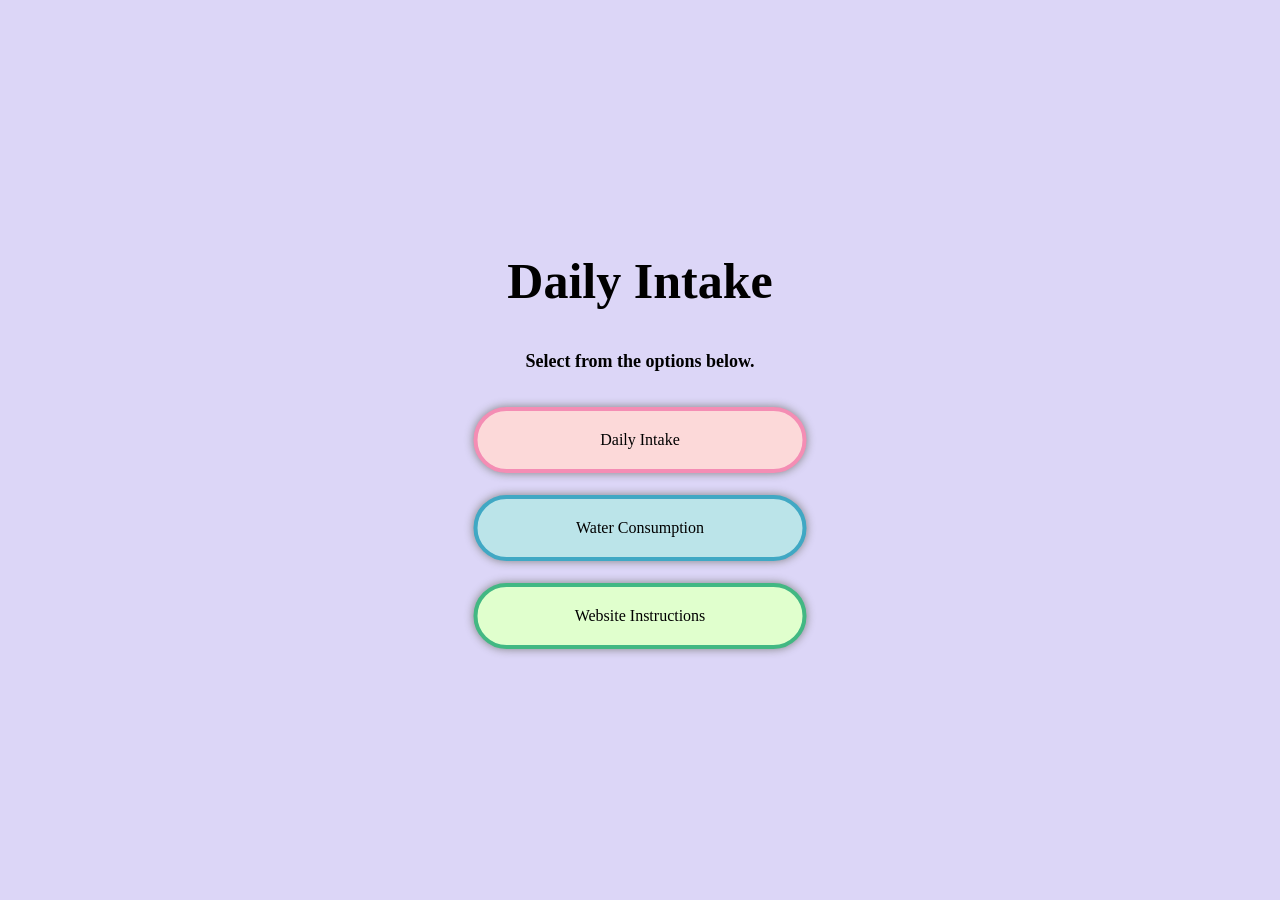
<file: index.html>
<!DOCTYPE html>
<html lang="en">
<head>
    <meta charset="UTF-8">
    <meta name="viewport" content="width=device-width, initial-scale=1.0">
    <link rel="stylesheet" href="styleHome.css">
    
    <title>Food Intake: Home Page</title>
</head>

<body>
    <section>

        <h1 id="mainTitle">Daily Intake</h1>
        <h2 id="description"></h2>
        
        <div class="buttons-container">
        
            <button class="buttons" id="button1" onclick="dailyPage()">
                <h3></h3>
            </button>

            <button class="buttons" id="button2" onclick="waterPage()">
                <h3></h3>
            </button>

            <button class="buttons" id="button3" onclick="aboutPage()">
                <h3></h3>
            </button>
        </div>

        <h4 id="creator1"></h4>

    </section>
    
    <script src="scriptHome.js"></script>

</body>
</html>
</file>
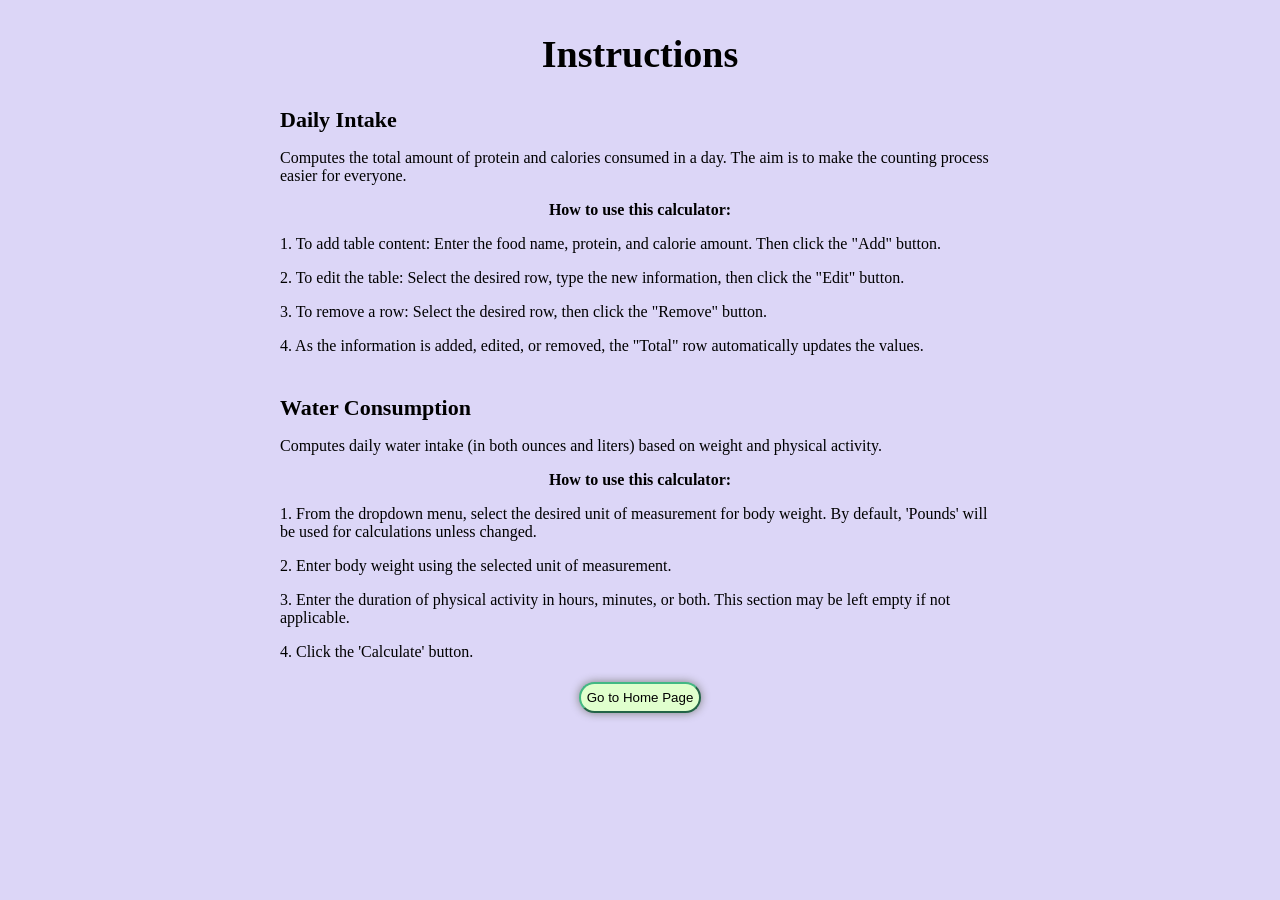
<file: indexAbout.html>
<!DOCTYPE html>
<html lang="en">
<head>
    <meta charset="UTF-8">
    <meta name="viewport" content="width=device-width, initial-scale=1.0">
    <title>Instructions</title>
    <link rel="stylesheet" href="styleAbout.css">
</head>

<script>
    function homePage(){
    window.location.href = 'index.html';
    }

    function creatorMessage(){
        message = document.getElementById("message").value;
        alert("thank you for visiting this website :)");
    }
</script>

<body>
    <section>
        <h1>Instructions</h1>

        <div class="daily-intake">
            <h2>Daily Intake</h2>

            <p>Computes the total amount of protein and calories consumed in a day.
                The aim is to make the counting process easier for everyone.
            </p>
    
            <p>
                <p class="how"><strong>How to use this calculator:</strong></p>

                <p>
                    1. To add table content: Enter the food name, protein, and calorie amount. Then click the "Add" button.
                </p>

                <p>
                    2. To edit the table: Select the desired row, type the new information, then click the "Edit" button.
                </p>

                <p>
                    3. To remove a row: Select the desired row, then click the "Remove" button.
                </p>
                
                <p>
                    4. As the information is added, edited, or removed, the "Total" row automatically updates the values.
                </p>
            </p>
        </div>

        <div class="water-intake">
            <h2>Water Consumption</h2>

            <p>Computes daily water intake (in both ounces and liters) based on weight and physical activity.
            </p>
    
            <p>
                <p class="how"><strong>How to use this calculator:</strong></p>

                <p>
                    1. From the dropdown menu, select the desired unit of measurement for body weight.
                    By default, 'Pounds' will be used for calculations unless changed.
                </p>

                <p>
                    2. Enter body weight using the selected unit of measurement.
                </p>

                <p>
                    3. Enter the duration of physical activity in hours, minutes, or both. This section may be left empty if not applicable. 
                </p>
                
                <p>
                    4. Click the 'Calculate' button.
                </p>
            </p>

        </div>

        <div class="button-container">
            <button onclick="homePage();">Go to Home Page</button>
        </div>
    </section>
</body>
</html>
</file>
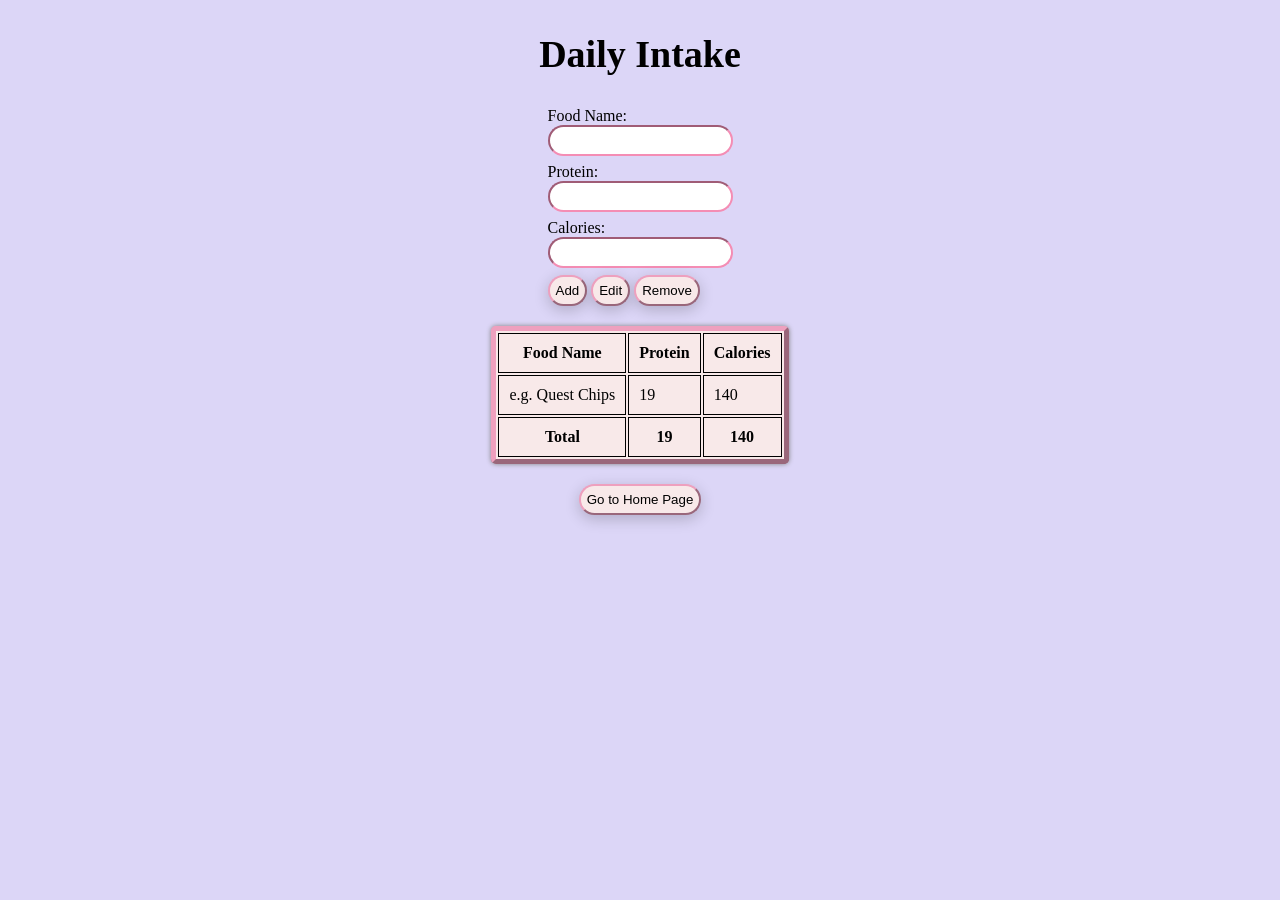
<file: indexDaily.html>
<!DOCTYPE html>
<html lang="en">
<head>
    <meta charset="UTF-8">
    <meta name="viewport" content="width=device-width, initial-scale=1.0">
    <title>Daily Intake</title>
    <link rel="stylesheet" href="styleDaily.css">
</head>

<body>
    <section>
        <h1>Daily Intake</h1>

        <div class="container">

            <div class="tab tab-2">
                Food Name:<input type="text" name="fname" id="fname">
                Protein:<input type="number" name="protein" id="protein">
                Calories:<input type="number" name="calories" id="calories">

                <button onclick="addHtmlTableRow();">Add</button>
                <button onclick="editHtmlTableSelectedRow();">Edit</button>
                <button onclick="removeSelectedRow();">Remove</button>
            </div>

            <div class="tab tab-1">
                <table id="table" border="1">
                    <thead>
                        <tr>
                            <th>Food Name</th>
                            <th>Protein</th>
                            <th>Calories</th>
                        </tr>
                    </thead>
                    <tbody id="tbody">
                        <!-- Rows will be inserted here -->
                        <tr>
                            <td>e.g. Quest Chips</td>
                            <td>19</td>
                            <td>140</td>
                        </tr>
                    </tbody>
                    <tfoot id="tfoot">
                        <tr>
                            <th>Total</th>
                            <th id="total-protein">0</th>
                            <th id="total-calories">0</th>
                        </tr>
                    </tfoot>
                </table>
            </div>

        </div>

        <div class="button-container">
            <button onclick="homePage();">Go to Home Page</button>
        </div>
        
    </section>

    <script src="scriptDaily.js"></script>
</body>
</html>
</file>
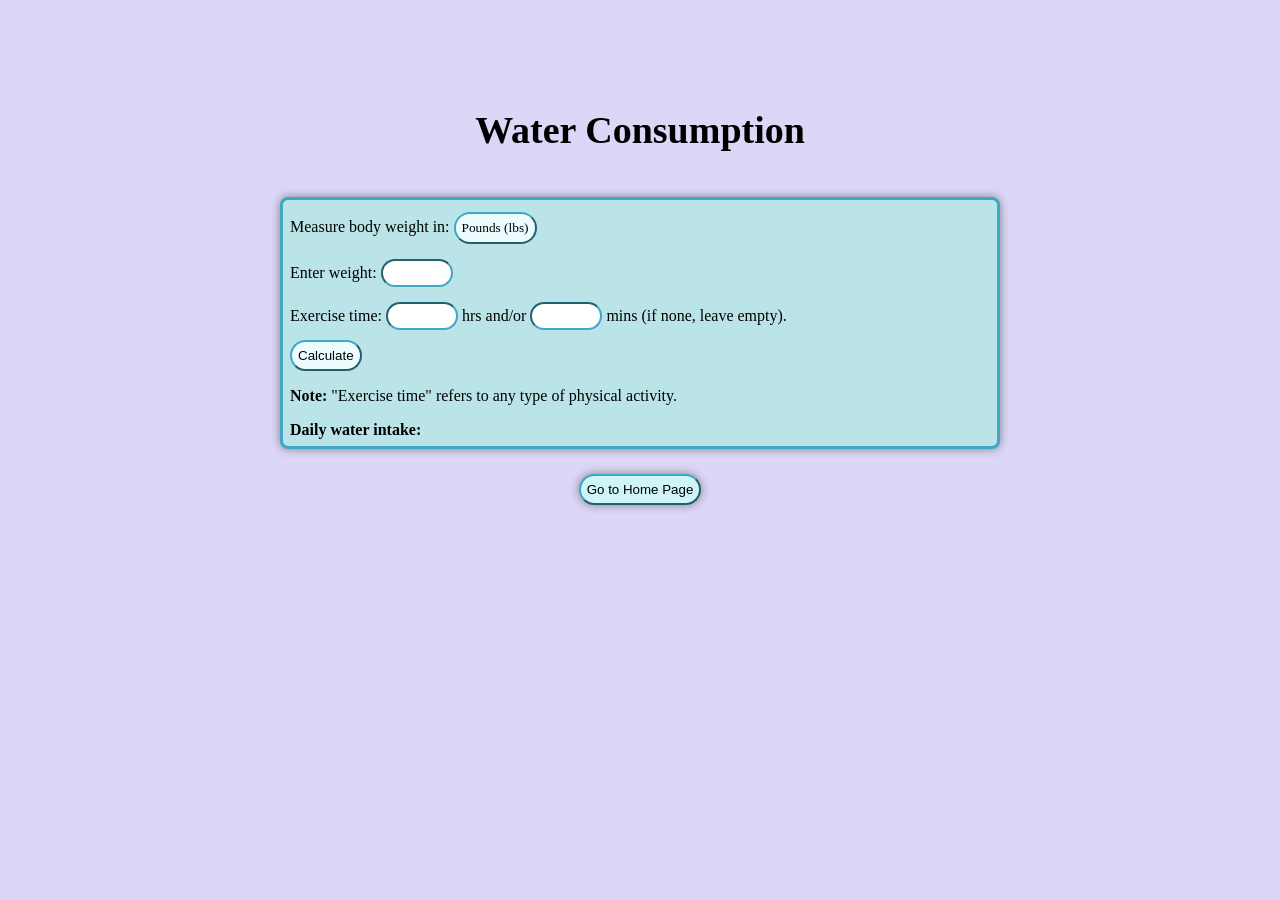
<file: indexWater.html>
<!DOCTYPE html>
<html lang="en">
<head>
    <meta charset="UTF-8">
    <meta name="viewport" content="width=device-width, initial-scale=1.0">
    <title>Water Consumption</title>
    <link rel="stylesheet" href="styleWater.css">
</head>

<body>

    <h1>Water Consumption</h1>

    <section class="container">

        <div class="general">
            <div class="dropdown-div">
                <label>Measure body weight in:</label>
                <div class="dropdown">
                    <button id="dropdown-button">Pounds (lbs)</button>
                    <select class="options" id="options" onchange="dropdownOptions();">
                        <option value="lbs">Pounds (lbs)</option>
                        <option value="kgs">Kilos (kgs)</option>
                    </select>
                </div>
            </div>
    
            <div class="weight-input">
                <label>Enter weight:</label>
                <input type="text" id="weight-input">
            </div>
    
            <div class="exercise-time">
                <label>Exercise time: </label>
                <input type="text" id="exercise-time-hrs">
                <span class="indicator">hrs and/or</span>
                <input type="text" id="exercise-time-mins">
                <span class="indicator">mins (if none, leave empty).</span>
            </div>
    
            <div id="calculate-button">
                <button class="calculate-button">Calculate</button>
            </div>
    
            <div class="note">
                <p><strong>Note:</strong> "Exercise time" refers to any type of physical activity.</p>
            </div>
    
            <div class="total-oz" id="total-oz">
                <label><strong>Daily water intake:</strong></label>
                <span id="result"></span>
                <span id="oz"></span>
            </div> 
        </div>

        <div class="button-container">
            <button class="home-button" onclick="homePage();">Go to Home Page</button>
        </div>
        
    </section>

    <script src="scriptWater.js"></script>
</body>
</html>
</file>
<file: styleHome.css>
section{
    height: auto;
    width: auto;
    position: absolute;
    top: 50%;
    left: 50%;
    transform: translate(-50%, -50%);
    padding: 20px;
}

h3{
    color: black;
}

button{
    font-family: Segoe UI;
    font-size: medium;
}

.buttons-container{
    display: flex;
    flex-direction: column;
    align-items: center;
    padding: 20px;
    gap: 22px;
}

.buttons{
    text-align: center;
    border-radius: 50px;
    border-style: solid;
    border-width: 4px;
    padding: 20px;
    width: 37vh;
    filter: drop-shadow(0 0 5px grey);
    transition: 0.5s;
}

.buttons:hover{
    transform:scale(1.3);
    z-index: 2;
}

#button1{
    background: #fcd9d9;
    border-color: #f48db4;
}

#button2{
    background: #bbe4e9;
    border-color: #40a8c4;
}

#button3{
    background: #e0ffcd;
    border-color: #42b883;
}

h1{
    text-align: center;
    font-size: 50px;
    color: black;
}

h2{
    text-align: center;
    font-size: 18px;
    color: black;
}

h3{
    text-align: center;
    color: black;
}

h4{
    text-align: center;
    color: black;
}

body {
    background: #dcd6f7;
    background-repeat: no-repeat;
    background-attachment: fixed;
}
</file>
<file: styleAbout.css>
section{
    margin: 0 auto;
    width: 85%;
    max-width: 80vh;
}

h1{
    text-align: center;
    font-size: 38px;
}

h2{
    font-size: 22px;
    color: solid black;
    margin-bottom: 1px;
}

h3{
    font-size: 17px;
    color: solid black;
    margin-bottom: 1px;
}

p{
    font-size: 16px;
    color: solid black;
}

.how{
    text-align: center;
}

.water-intake {
    margin-top: 40px;
}

.button-container{
    text-align: center;
    transition: 0.5s;
}

.button-container:hover{
    transform:scale(1.3);
    z-index: 2;
}

button{
    padding: 6px;
    width: 0 auto;
    border-radius: 20px;
    background: #e0ffcd;
    border-color: #42b883;
    filter: drop-shadow(0 0 5px grey);
    margin-top: 5px;
    margin-bottom: 10px;
}

#message{
    padding: 6px;
    width: 0 auto;
    border-radius: 20px;
    background: #ffdcf5;
    border-color: #fdc7ff;
    filter: drop-shadow(0 0 5px grey);
    margin-top: 5px;
}

body{
    background: #dcd6f7;
    background-repeat: no-repeat;
    background-attachment: fixed;
    align-items: center;
}
</file>
<file: styleDaily.css>
section{
    margin: 0 auto;
    width: 85%;
    max-width: 80vh;
}

.container{
    display: flex;
    flex-direction: column;
    align-items: center;
    overflow: hidden;
}

.tab-2 input{
    margin-bottom: 7px;
    align-items: center;
}

th, td{
    border: 1px solid black;
    padding: 10px;
}

tr:hover{
    transition:all .25s ease-in-out;
    background-color: #d2d0d0ee;
}

.button-container{
    text-align: center;
    transition: 0.5s;
}

.button-container:hover{
    transform:scale(1.3);
    z-index: 2;
}

button{
    padding: 6px;
    width: 0 auto;
    border-radius: 20px;
    background-color: #f8e9e9;
    border-color: #eea0be;
    transition: 0.5s;
    box-shadow: 0px 4px 15px rgba(0, 0, 0, 0.2);
}

input{
    padding: 6px;
    width: 0 auto;
    border-radius: 20px;
    border-color: #f48db4;
    display: block;
    align-items: center;
}

table {
    margin: 20px auto;
    background-color: #f8e9e9;
    border-radius: 5px;
    border-width: 5px;
    border-color: #eea0be;
    box-shadow: 0 0 5px grey;
}

h1{
    text-align: center;
    font-size: 38px;
}

body {
    background: #dcd6f7;
    background-repeat: no-repeat;
    background-attachment: fixed;
}
</file>
<file: styleWater.css>
.container{
    margin: 0 auto;
    width: 85%; 
    max-width: 80vh; 
    margin-top: 5vh;
}

.general{
    background: #bbe4e9;
    border-color: #40a8c4;
    border-radius: 8px; 
    border-style: solid;
    border-width: 3px;
    padding: 7px;
    filter: drop-shadow(0 0 5px grey);
}

.dropdown{
    display: inline-block;
    border-radius: 20px;
}

.dropdown button{
    background: #edfdff;
    border-color: #40a8c4;
    color: black;
    border-width: 2px;
    padding: 6px;
    font-family: Segoe UI;
    border-radius: 20px;
}

.dropdown:hover button{
    display: block;
    background-color: #40a8c475;
}

.dropdown a{
    display: block;
    color: black;
    text-decoration: none;
    padding: 5px 5px;
}

.dropdown a:hover{
    display: block;
    background-color: #40a8c475;
}

.dropdown .options{
    display: none;
    position: absolute;
    background: #cff5f9;
    border-color: #40a8c4;
}

.dropdown:hover .options{
    display: block;
}

.weight-input, .exercise-time, .total-oz{
    margin-top: 15px;
}

label{
    color:black;
}

input{
    border-radius: 20px;
    border-color: #40a8c4;
    height: 16px;
    width: 60px;
    text-align: center;
    padding: 4px;
}

.button-container{
    text-align: center;
    transition: 0.5s;
}

.button-container:hover{
    transform:scale(1.3);
    z-index: 2;
}

.calculate-button{
    margin-top: 10px;
    background: #edfdff;
}

button{
    padding: 6px;
    width: 0 auto;
    border-radius: 20px;
    background: #cff5f9;
    border-color: #40a8c4;
    margin-top: 5px;
    color: black;
}

.home-button{
    padding: 6px;
    width: 0 auto;
    border-radius: 20px;
    background: #cff5f9;
    border-color: #40a8c4;
    filter: drop-shadow(0 0 5px grey);
    margin-top: 25px;
}

h1{
    text-align: center;
    font-size: 38px;
    margin-top: 12vh;
}

body{
    background: #dcd6f7;
    background-repeat: no-repeat;
    background-attachment: fixed;
}
</file>
